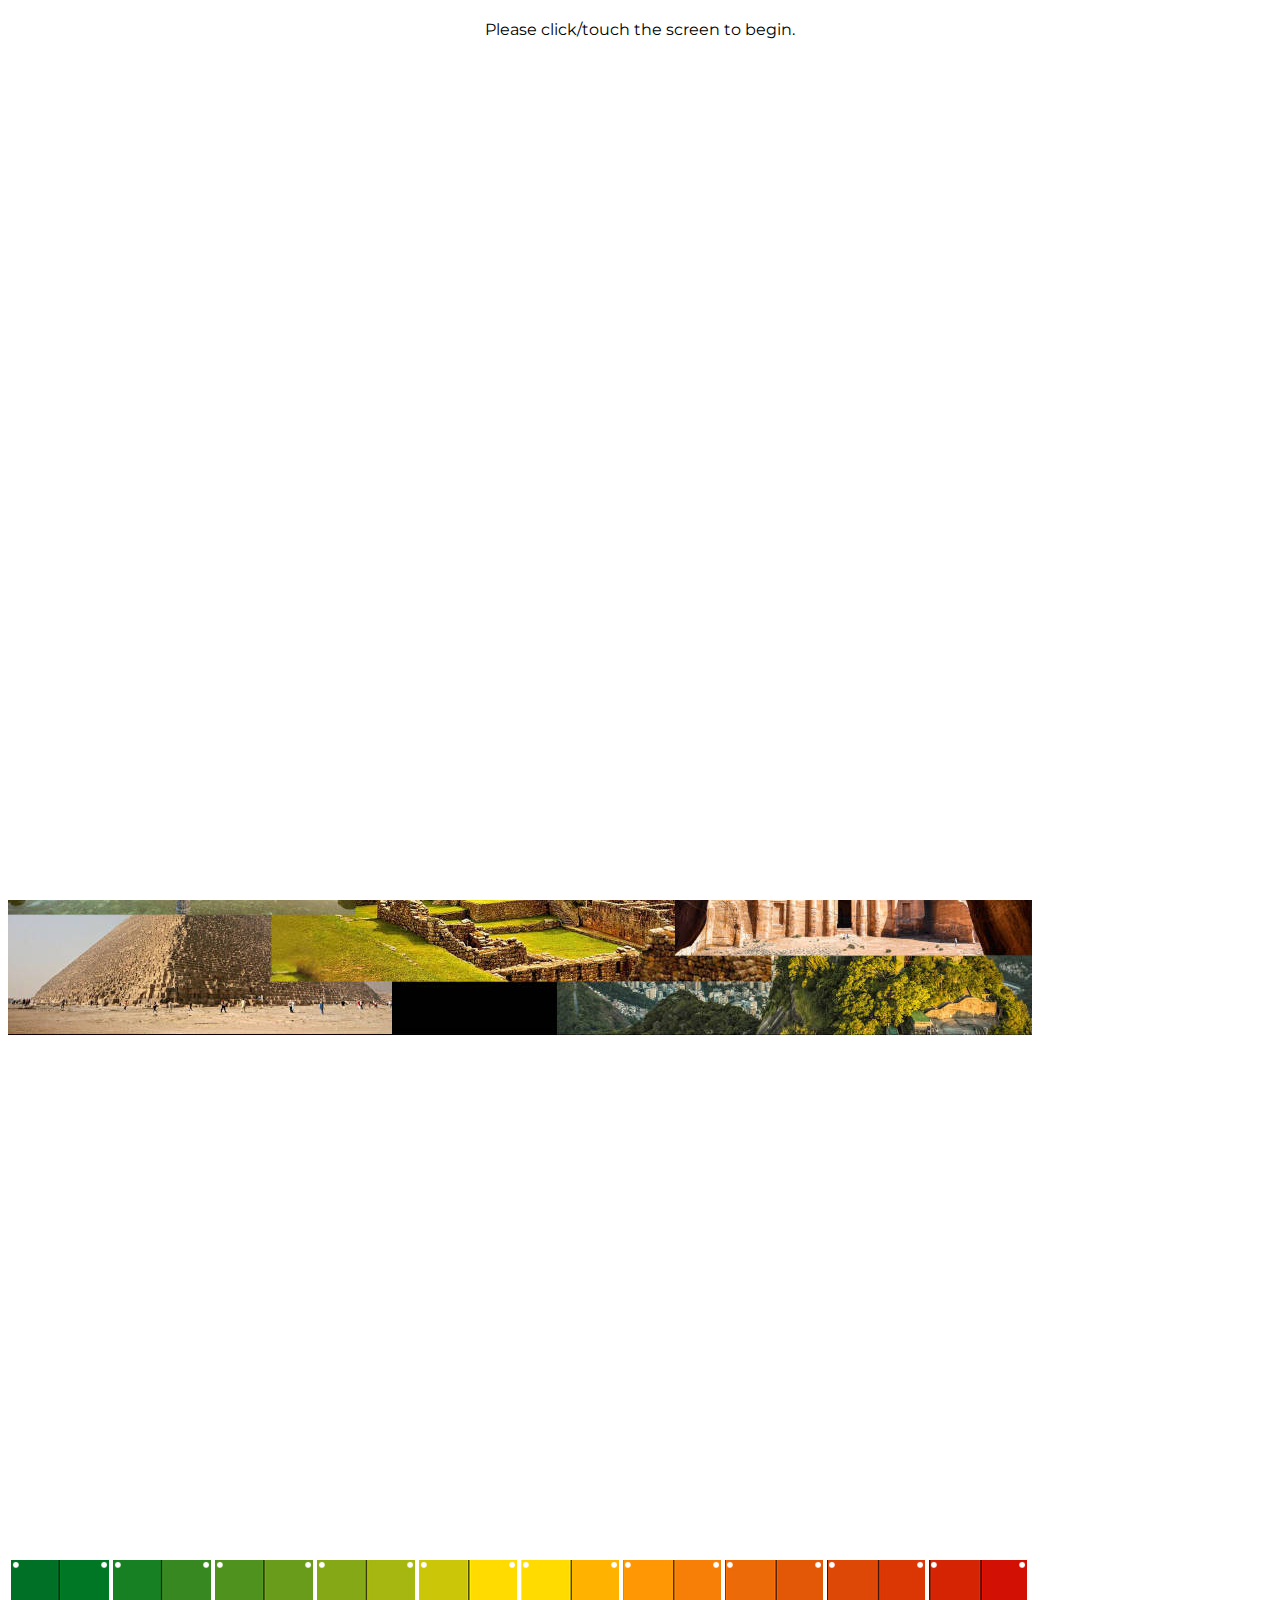
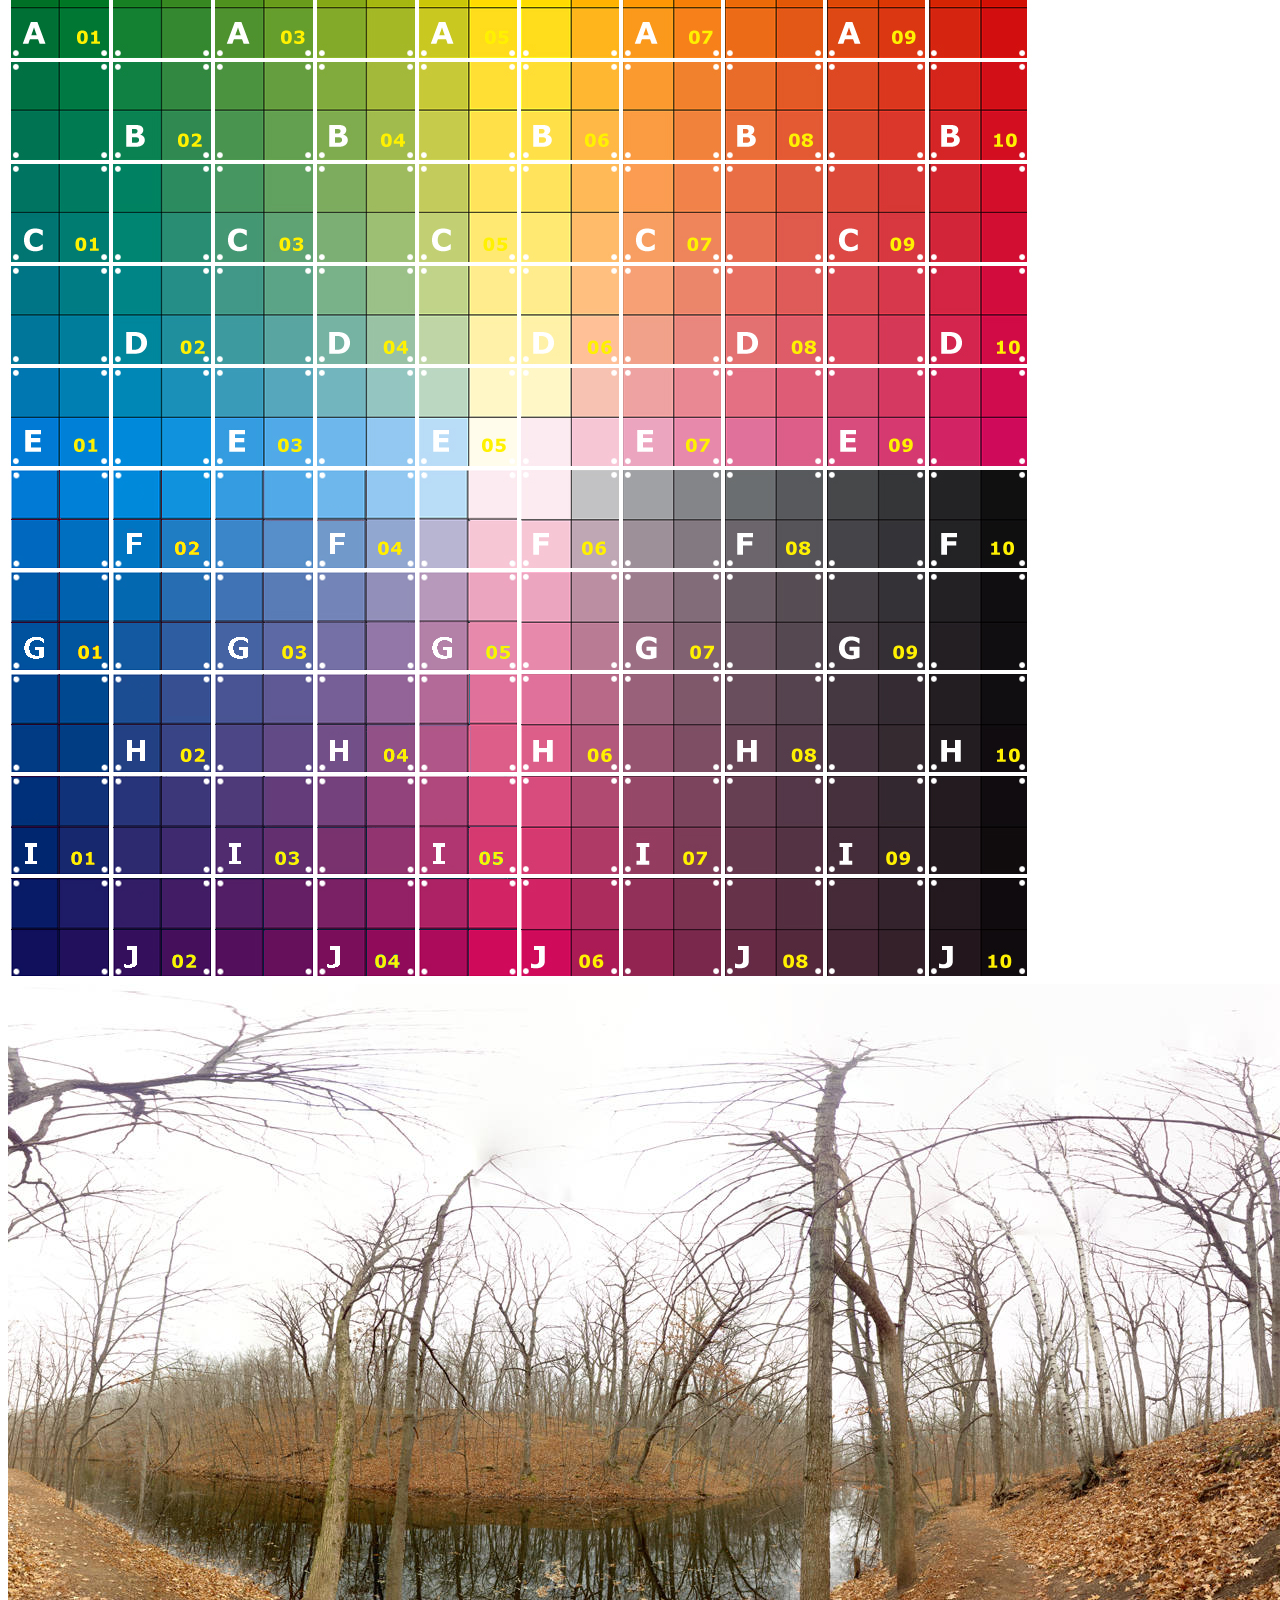
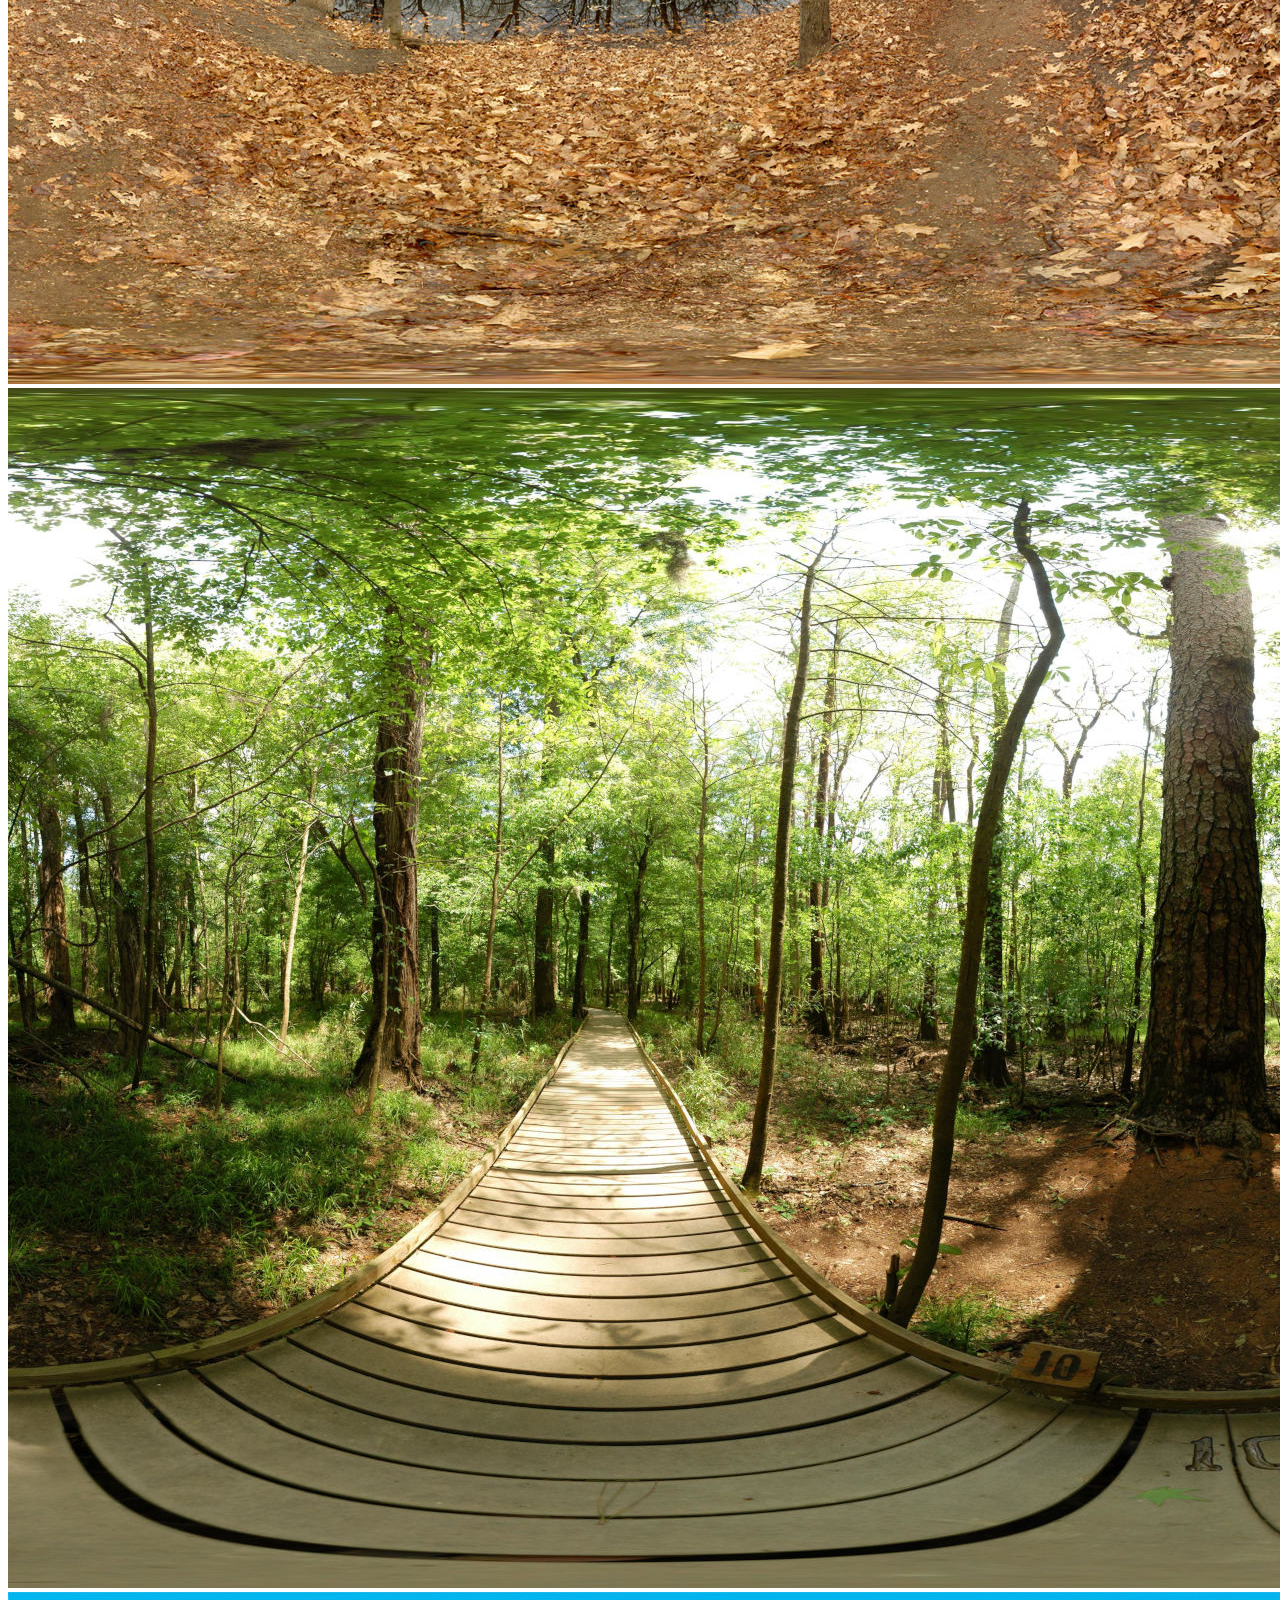
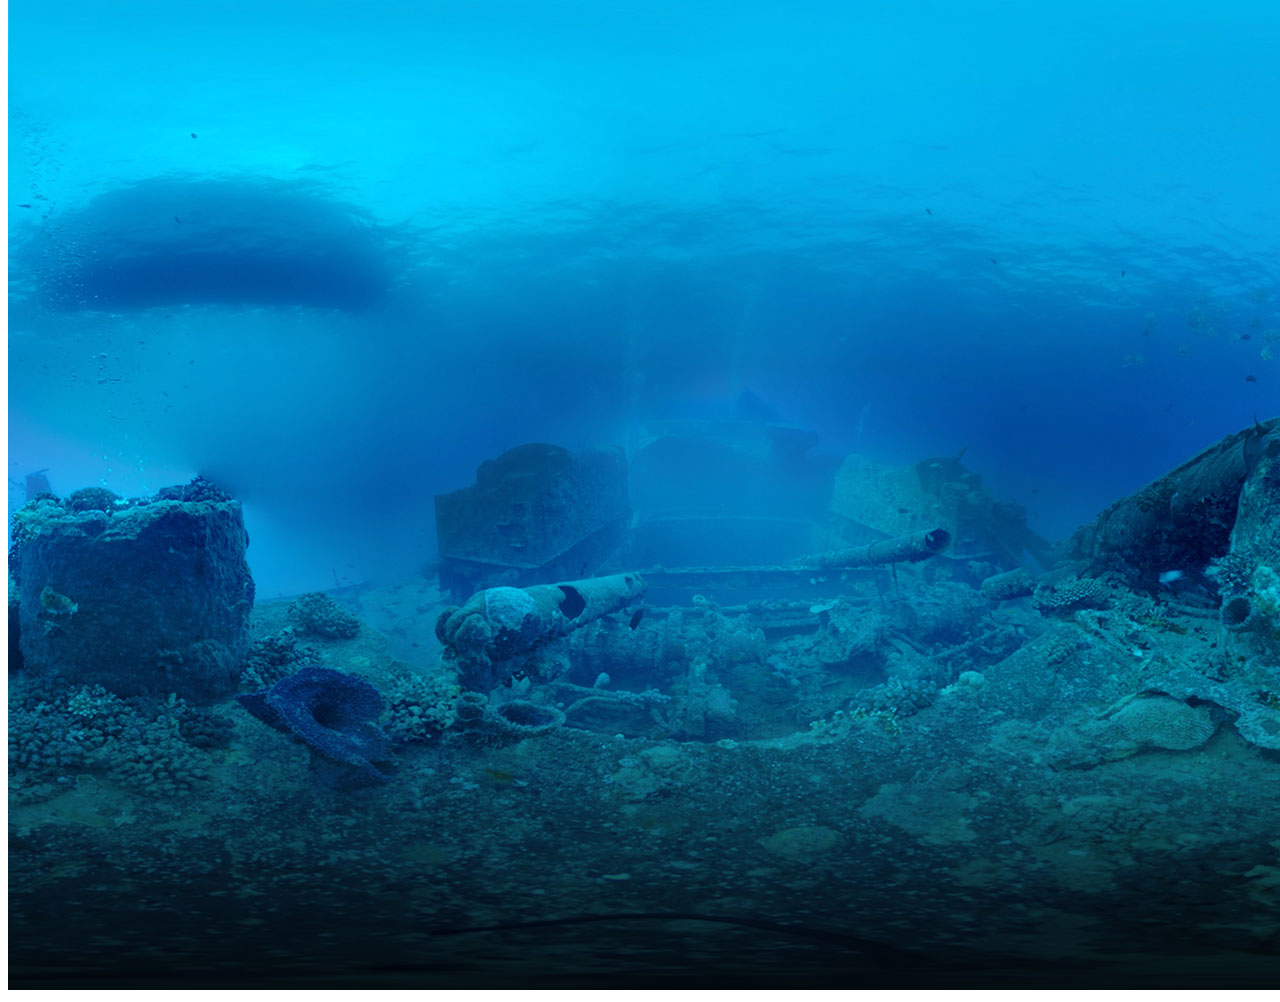
<file: latest/index.html>
<!DOCTYPE html>

<html lang="en">
  <head>
    <meta charset="utf-8" />
    <meta http-equiv="x-ua-compatible" content="ie=edge" />
    <meta name="apple-mobile-web-app-capable" content="yes">
    <meta name="viewport" content="width=device-width, initial-scale=1" />

    <script src="https://aframe.io/releases/0.9.2/aframe.min.js"></script>
    <!-- <script src="//cdn.rawgit.com/donmccurdy/aframe-extras/v6.0.0/dist/aframe-extras.min.js"></script> -->
    <script src="js/starfield.js"></script>

    <title>TCXR</title>

    <link rel="stylesheet" href="css/main.css" />
    <link rel="icon" href="images/favicon.png" />

    <link href="https://fonts.googleapis.com/css?family=Montserrat" rel="stylesheet">

    <script src="js/preload.js"></script>

    <!-- Scripts should ONLY be in here during debug when quick client iteration is required. -->
    <script>
    </script>

    <style>
    </style>

  </head>

  <body>

    <div id="splashScreen">
      <div id="splashText">
        Please click/touch the screen to begin.
      </div>
    </div>

    <div id="plotlydiv"></div>
    <img id="plotlyimage" width="512" height="512"></img>

    <video id="cameraFeed" width="640" height="480" webkit-playsinline playsinline style="display: none"></video>
    
    <a-scene id="mainScene"
      fog
      background="color: black"
      renderer="antialias: true;
        alpha: false;">

      
      <a-assets>
        <img id="earth" src="images/earth.jpg">
        <img id="pictureorb" src="images/pictureorb.jpg">
        <img id="blankwhite" src="images/blankwhite.png" width="512" height="512">
        <img id="colorgrid" src="images/color-grid.png">
        <img id="portalonepicture" src="images/portalone360.jpg">
        <img id="portaltwopicture" src="images/forest.jpg">
        <img id="portalthreepicture" src="images/shipwreck.jpg">

        <audio id="welcome" preload="auto">
          <source src="audio/welcome.ogg" type="audio/ogg">
          <source src="audio/welcome.mp3" type="audio/mpeg">
        </audio>
        <audio id="crescendo" preload="auto">
          <source src="audio/crescendo.ogg" type="audio/ogg">
          <source src="audio/crescendo.mp3" type="audio/mpeg">
        </audio>
        <audio id="silenceAudio" preload="auto">
          <source src="audio/silence.ogg" type="audio/ogg">
          <source src="audio/silence.mp3" type="audio/mpeg">
        </audio>

        <a-asset-item id="officechair" src="models/officechair/scene.gltf"></a-asset-item>
      </a-assets>

      <a-sky color="black"></a-sky>
      <a-entity star-system></a-entity>

      <a-entity id="ambientlight"
        light="type: ambient; color: #FFFFFF; intensity: 1"
        animation__fadeout="property: light.intensity; startEvents: startfadeout; to: 0.0; dur: 2000; easing: linear;"
        animation__turniton="property: light.intensity; startEvents: startfadein; from: 0.0; to: 0.05; dur: 2000; easing: linear;">
      </a-entity>

      <a-entity id="openingScenePivot" recenter="target: #introEarth; trigger: startup;" visible="false">

        <a-entity id="directionallight"
          light="type: directional;
            color: #FFFFFF;
            intensity: 0.5;
            castShadow: true;
            shadowCameraBottom: -26;
            shadowCameraTop: -4;
            shadowCameraLeft: -20;
            shadowCameraRight: 14;
            shadowMapHeight: 1024;
            shadowMapWidth: 2014;"
          position= "-10 20 10"
          animation__fadeout="property: light.intensity; startEvents: startfadeout; from: 0.5; to: 0.0; dur: 2000; easing: linear;">
        </a-entity>

        <a-sphere id="introEarth"
            data-clickable = "true"
            rotation = "0 0 0"
            animation__turning="property: rotation; to: 0 360 0; loop: true; easing: linear; dur: 30000;"
            animation__shrink="property: radius; startEvents: startshrink; to: 0.0001; dur: 1500; easing: linear;"
            cursor-listener
            material="src: #earth; color: #AAAAAA; roughness: 0.7; metalness: 0.8; emissive: #FFF; emissiveIntensity: 0.0;"
            position="0 0 -5"
            radius="1.25"
            color="#F7F4E9">
            <a-sphere id="picturesphere"
                position="0 0 0"
                rotation="0 0 0"
                radius="0.01"
                side="double"
                material="src: #pictureorb;"
                animation__rotation="property: rotation; to: 0 360 0; loop: true; easing: linear; dur: 5000;"
                animation__expand="property: radius; startEvents: startexpand; to: 10; dur: 3000; easing: easeInOutQuad;">
            </a-sphere>
        </a-sphere>

      </a-entity data-description="Closure for openingScenePivot">

<!-- Portal Room -->

      <a-entity id="portalRoom"
        visible="false">

        <a-entity id="softLightFromRight"
          position="7 4 -2"
          light="type: directional;
          intensity: 0.35;
          color: #ffffff;
          castShadow: true;
          shadowMapHeight: 1024;
          shadowMapWidth: 1024;">
        </a-entity>
        <a-entity id="softLightFromLeft"
          position="-18 9 -5"
          light="type: directional;
          intensity: 0.35;
          color: #ffffff;
          castShadow: true;
          shadowMapHeight: 1024;
          shadowMapWidth: 1024;">
        </a-entity>
        <a-entity id="softLightFromBackRight"
          position="2.5 2.5 2"
          light="type: directional;
          intensity: 0.35;
          color: #ffffff;
          castShadow: true;
          shadowMapHeight: 1024;
          shadowMapWidth: 1024;">
        </a-entity>
        <a-entity id="softLightFromAbove"
          position="0 10 -2"
          light="type: directional;
          intensity: 0.35;
          color: #ffffff;
          castShadow: true;
          shadowMapHeight: 1024;
          shadowMapWidth: 1024;">
        </a-entity>
        <a-entity id="fillLightFromUnderneathFloor"
          position="0 -2 0"
          light="type: point;
            color: #ffffff;
            intensity: 0.5;">
        </a-entity>

        <!-- Sky Sphere -->
        <a-sphere id="portalsphere"
          radius="30"
          position="0 0 0"
          rotation="0 180 0"
          material="src: images/whiteroom.jpg;
            side: double;">
        </a-sphere>

        <a-plane id="room1floor"
          position="0 -1.6 -1.5"
          rotation="-90 0 0"
          width="16"
          height="9"
          material="color: #ffffff;
            src: models/tiletexture/tilebasecolor.jpg;
            normalMap: models/tiletexture/tilenormal.jpg;
            repeat: 8 4.5;
            normalTextureRepeat: 8 4.5;
            normalScale: 0.25 0.25;"
          shadow="recieve: true;">
        </a-plane>

        <!-- Some places to sit... -->
        <a-entity id="chair1"
          gltf-model="#officechair"
          position="0 -1.60 0"
          rotation="0 180 0"
          scale="0.01 0.01 0.01"
          shadow="cast: true;">
        </a-entity>
        <a-entity id="chair1"
          gltf-model="#officechair"
          position="-1 -1.60 0"
          rotation="0 180 0"
          scale="0.01 0.01 0.01"
          shadow="cast: true;">
        </a-entity>
        <a-entity id="chair1"
          gltf-model="#officechair"
          position="1 -1.60 0"
          rotation="0 180 0"
          scale="0.01 0.01 0.01"
          shadow="cast: true;">
        </a-entity>
        <a-entity id="chair1"
          gltf-model="#officechair"
          position="-2 -1.60 0"
          rotation="0 180 0"
          scale="0.01 0.01 0.01"
          shadow="cast: true;">
        </a-entity>
        <a-entity id="chair1"
          gltf-model="#officechair"
          position="2 -1.60 0"
          rotation="0 180 0"
          scale="0.01 0.01 0.01"
          shadow="cast: true;">
        </a-entity>

        <!-- First Portal ( Orange ) -->
        <a-sphere id="portalOne"
          data-clickable = "true"
          radius="2.99"
          position="-6 0 -6"
          rotation="0 180 0"
          phi-length="180"
          material="color: #ffffff;
            side: back;
            transparent: true;
            src: #portalonepicture;
            repeat: 0.5 1;
            offset: 0.25 1;">
          <a-sphere id="portalOneOuterSphere"
          visible="true"
            radius="3"
            position="0 0 0"
            rotation="0 0 0"
            phi-length="180"
            material="color: #ff9500;
              side: front;
              src: #colorgrid;"
            cloak
            light="type: point;
              intensity: 0.3;
              color: #ff9500;">
          </a-sphere>
          <a-ring id="portalOneRing"
            visible="true"
            radius-outer="3.1"
            radius-inner="1.5"
            position="0 0 0"
            rotation="0 180 0"
            scale="1 1 1"
            segments-theta="64"
            material="color: #ff9500;
              side: front;
              src: #colorgrid;"
            cloak>
          </a-ring>
          <a-ring id="portalOneInnerGlowingRing"
            visible="true"
            radius-outer="1.7"
            radius-inner="1.5"
            position="0 0 0.05"
            rotation="0 180 0"
            scale="1 1 1"
            segments-theta="64"
            material="color: #ff9500;
              side: front;
              repeat: 1 1;
              offset: 0 0;
              transparent: true;
              emissive: #ff9500;
              emissiveIntensity: 1;">
          </a-ring>
          <a-ring id="portalOneOuterGlowingRing"
            visible="true"
            radius-outer="1.6"
            radius-inner="1.48"
            position="0 0 -0.01"
            rotation="0 180 0"
            scale="1 1 1"
            segments-theta="64"
            material="color: #ff9500;
              side: front;
              repeat: 1 1;
              src: images/orangeglow.png;
              offset: 0 0;
              transparent: true;
              opacity: 0.2;
              emissive: #ff9500;
              emissiveIntensity: 1;"
            animation__glow="property: components.material.material.opacity; from: 0.2; to: 0.7; loop: true; dir: alternate; dur: 1000; easing: linear"
            animation__pulse="property: radius-outer; from: 1.6; to: 1.65; loop: true; dir: alternate; dur: 1000; easing: linear;">
          </a-ring>
          <a-text id="portalOneText"
            value="Engagement"
            color="#ffffff"
            position="0 1.8 0"
            rotation="0 180 0"
            scale="1.5 1.5 1"
            align="center">
          </a-text>
        </a-sphere>

        <!-- Second Portal ( Green ) -->
        <a-sphere id="portalTwo"
          data-clickable = "true"
          radius="2.99"
          position="0 0 -6"
          rotation="0 180 0"
          phi-Length="180"
          material="color: #ffffff;
            side: back;
            transparent: true;
            src: #portaltwopicture;
            repeat: 0.5 1;
            offset: 0.25 1;">
          <a-sphere id="portalTwoOuterSphere"
            visible="true"
            radius="3"
            position="0 0 0"
            rotation="0 0 0"
            phi-Length="180"
            material="color: #2df026;
              side: front;
              src: #colorgrid;"
            cloak
            light="type: point;
              intensity: 0.1;
              color: #2df026;">
          </a-sphere>
          <a-ring id="portalTwoRing"
            visible="true"
            radius-outer="3.1"
            radius-inner="1.5"
            position="0 0 0"
            rotation="0 180 0"
            scale="1 1 1"
            segments-theta="64"
            cloak
            material="color: #2df026;
              side: front;
              src: #colorgrid;
              repeat: 1 1;
              offset: 0 0;">
          </a-ring>
          <a-ring id="portalTwoInnerGlowingRing"
            visible="true"
            radius-outer="2"
            radius-inner="1.5"
            position="0 0 0.05"
            rotation="0 180 0"
            scale="1 1 1"
            segments-theta="64"
            material="color: #2df026;
              side: front;
              repeat: 1 1;
              offset: 0 0;
              transparent: true;
              emissive: #2df026;
              emissiveIntensity: 1;">
          </a-ring>
          <a-ring id="portalTwoOuterGlowingRing"
            visible="true"
            radius-outer="1.6"
            radius-inner="1.48"
            position="0 0 -0.01"
            rotation="0 180 0"
            scale="1 1 1"
            segments-theta="64"
            material="color: #2df026;
              side: front;
              repeat: 1 1;
              offset: 0 0;
              src: images/greenglow.png;
              transparent: true;
              opacity: 0.2;
              emissive: #2df026;
              emissiveIntensity: 1;"
            animation__glow="property: components.material.material.opacity; from: 0.2; to: 0.7; loop: true; dir: alternate; dur: 1000; easing: linear"
            animation__pulse="property: radius-outer; from: 1.6; to: 1.65; loop: true; dir: alternate; dur: 1000; easing: linear;">
          </a-ring>
          <a-text id="portalTwoText"
            value="Persistence"
            color="#ffffff"
            position="0 1.8 0"
            rotation="0 180 0"
            scale="1.5 1.5 1"
            align="center">
          </a-text>
        </a-sphere>

        <!-- Portal Three ( Blue ) -->
        <a-sphere id="portalThree"
          data-clickable = "true"
          radius="2.99"
          position="6 0 -6"
          rotation="0 180 0"
          phi-length="180"
          material="color: #ffffff;
            side: back;
            transparent: true;
            src: #portalthreepicture;
            repeat: 0.5 1;
            offset: 0.25 0;">
          <a-sphere id="portalThreeOuterSphere"
            visible="true"
            radius="3"
            position="0 0 0"
            rotation="0 0 0"
            phi-length="180"
            material="color: #309bff;
              side: front;
              src: #colorgrid;"
            cloak
            light="type: point;
                intensity: 0.35;
                color: #309bff;">
          </a-sphere>
          <a-ring id="portalThreeRing"
            visible="true"
            radius-outer="3.1"
            radius-inner="1.5"
            position="0 0 0"
            rotation="0 180 0"
            scale="1 1 1"
            segments-theta="64"
            material="color: #309bff;
              side: front;
              src: #colorgrid;"
            cloak>
          </a-ring>
          <a-ring id="portalThreeInnerGlowingRing"
            visible="true"
            radius-outer="2"
            radius-inner="1.5"
            position="0 0 0.05"
            rotation="0 180 0"
            scale="1 1 1"
            segments-theta="64"
            material="color: #309bff;
              side: front;
              repeat: 1 1;
              offset: 0 0;
              transparent: true;
              emissive: #309bff;
              emissiveIntensity: 1;">
          </a-ring>
          <a-ring id="portalThreeOuterGlowingRing"
            visible="true"
            radius-outer="1.6"
            radius-inner="1.48"
            position="0 0 -0.01"
            rotation="0 180 0"
            scale="1 1 1"
            segments-theta="64"
            material="color: #309bff;
              side: front;
              repeat: 1 1;
              offset: 0 0;
              src: images/blueglow.png;
              tramsparent: true;
              opacity: 0.2;
              emissive: #309bff;
              emissiveIntensity: 1;"
            animation__glow="property: components.material.material.opacity; from: 0.2; to: 0.7; loop: true; dir: alternate; dur: 1000; easing: linear"
            animation__pulse="property: radius-outer; from: 1.6; to: 1.65; loop: true; dir: alternate; dur: 1000; easing: linear;">
          </a-ring>
          <a-text id="portalThreeText"
            value="Retention"
            color="#ffffff"
            position="0 1.8 0"
            rotation="0 180 0"
            scale="1.5 1.5 1"
            align="center">
          </a-text>
        </a-sphere>

      </a-entity data-description="Closure for portalRoom">

<!-- Orange Room -->

      <a-entity id="orangeRoom"
        visible="false">
      
        <a-sphere id="orangeRoomSphere"
          radius="20"
          position="0 0 0"
          rotation="0 75 0"
          material="src: #portalonepicture;
            side: double;">
        </a-sphere>

      </a-entity data-description="Closure for orangeRoom">

<!-- Camera and Cursor -->

      <a-entity id="camerarig" position="0 0 0" rotation="0 0 0" wasd-controls>

          <a-entity
            id="camera"
            camera="active: true"
            look-controls
            position="0 0 0">

              <a-entity
                  id="mainCursor"
                  raycaster="far: 40; near: 0; objects: [data-clickable]"
                  cursor="fuse: true; fuseTimeout: 1000"
                  animation__click="property: scale; startEvents: click; easing: easeInCubic; dur: 100; from: 0.1 0.1 0.1; to: 1 1 1"
                  animation__fusing="property: scale; startEvents: fusing; easing: easeInCubic; dur: 500; from: 1 1 1; to: 0.1 0.1 0.1"
                  animation__mouseleave="property: scale; startEvents: mouseleave; easing: easeInCubic; dur: 500; to: 1 1 1"
                  position="0 0 -1"
                  geometry="primitive: ring; radiusInner: 0.02; radiusOuter: 0.03"
                  material="color: white; shader: flat; transparent: true; opacity: 0.5;"
                  visible="false">
              </a-entity>

              <a-video
                id="arScreen"
                src="#cameraFeed"
                position="0 0 -1.0"
                width="3.0"
                height="1.688">
              </a-video>

              <a-text
                id="clickPrompt"
                visible="false"
                value="Please click to continue."
                position="-0.5 -0.5 -1.0"
                width="2"
                height="2"
                font="https://cdn.aframe.io/fonts/Exo2SemiBold.fnt"
                animation="property: color; easing: linear; loop: true; dur: 2000; from: #FFFFFF; to: #000000"
                color="white">
              </a-text>

          </a-entity>

      </a-entity>

    </a-scene>
    

    <!-- Scripts should ONLY be in here during debug when quick client iteration is required. -->
    <script>
    </script>

    <script src="js/main.js"></script>
  </body>
</html>
</file>
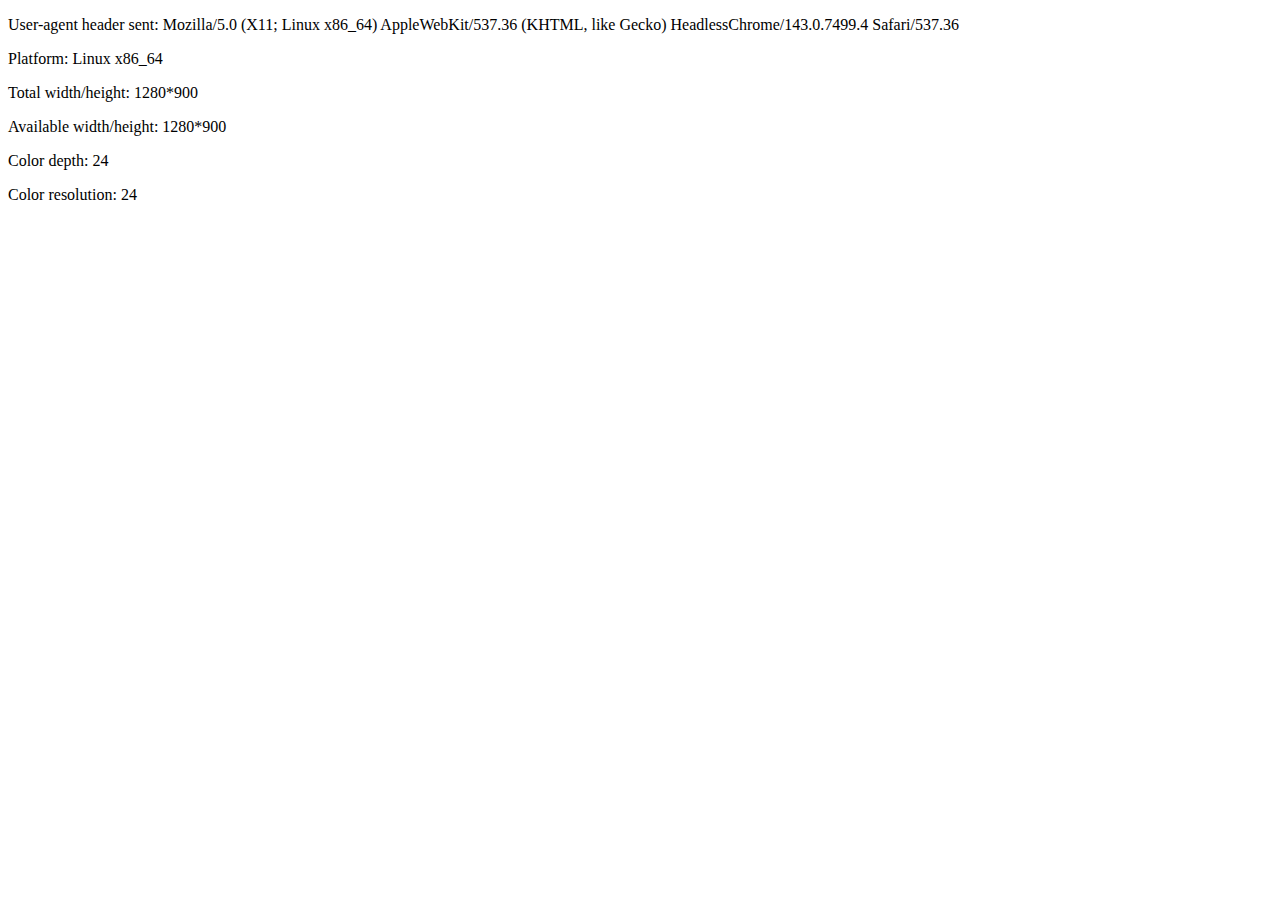
<file: latest/hwtest/index.html>
<!DOCTYPE html>

<html lang="en">
    <meta name="viewport" content="width=device-width, initial-scale=1.0">
    <head>     
    </head>

    <body>
        <div id="report"></div>
        <script>
            let ua = "<p>User-agent header sent: " + navigator.userAgent + "</p>";
            let platform = "<p>Platform: " + navigator.platform + "</p>";
            let display = "";
            display += "<p>Total width/height: " + screen.width + "*" + screen.height + "</p>";
            display += "<p>Available width/height: " + screen.availWidth + "*" + screen.availHeight + "</p>";
            display += "<p>Color depth: " + screen.colorDepth + "</p>";
            display += "<p>Color resolution: " + screen.pixelDepth + "</p>";
            document.getElementById("report").innerHTML = ua + platform + display;
        </script>
    </body>
</html>
</file>
<file: latest/css/main.css>
#splashScreen {
    display: block;
    visibility: visible;
    position: absolute;
    top: 0;
    left: 0;
    width: 100%;
    height: 100%;
    background-color: white;
    text-align: center;
    font-size: medium;
    font-family: 'Montserrat', sans-serif;
    z-index: 32;
}

#splashText {
    padding: 20px;
}

#clickNet {
    display: none;
    position: absolute;
    top: 0;
    left: 0;
    width: 100%;
    height: 100%;
    z-index: 20;
}

#clickPrompt {
    position: absolute;
    top: 75%;
    left: 50%;
    transform: translate( -50%, -50% );
}

#plotlydiv {
    display: block;
    position: absolute;
    top: -100%;
    left: -100%;
}

#plotlyimage {
    display: block;
    position: absolute;
    top: -100%;
    left: -100%;
}
</file>
